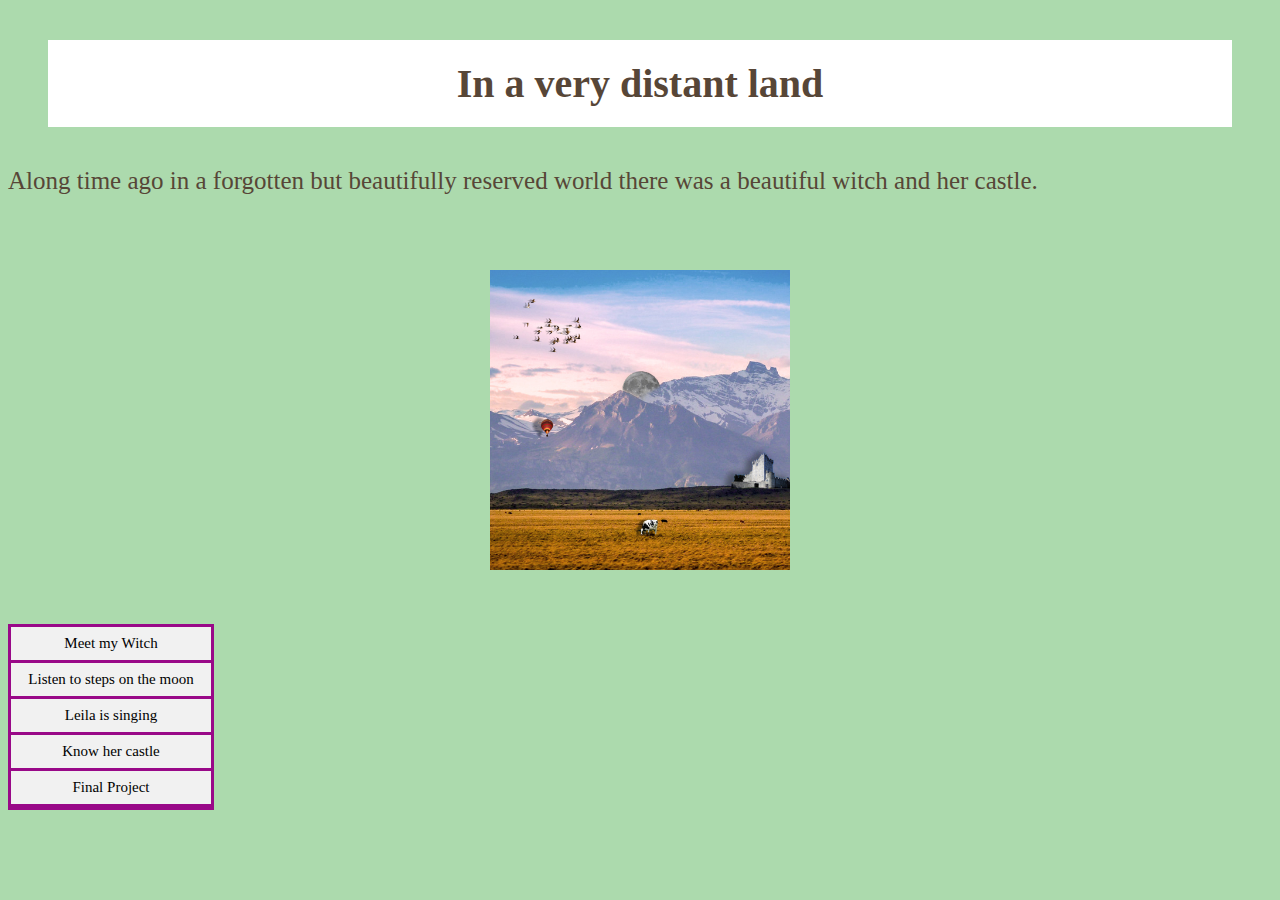
<file: index.html>
<!DOCTYPE html>
<html>
<head>
	<meta charset="utf-8">
	<meta name="viewport" content="width=device-width, initial-scale=1">
	<title>My first Web Site</title>
	<link rel="stylesheet" type="text/css" href="style.css">
</head>
<body>
	<h1>In a very distant land</h1>
	<p>Along time ago in a forgotten but beautifully reserved world there was a beautiful witch and her castle. </p>

<div style="text-align: center;">
	<img src="images/world.jpg" alt="dog running loose" width="300 px">
</div>

<ul>
	<li><a href="background.html">Meet my Witch</a></li>
	<li><a href="song.html">Listen to steps on the moon</a></li>
	<li><a href="witchmoves.html">Leila is singing</a></li>
	<li><a href="programming.html">Know her castle</a></li>
	<li><a href="final.html">Final Project</a></li>
</ul>
	
</body>
</html>
</file>
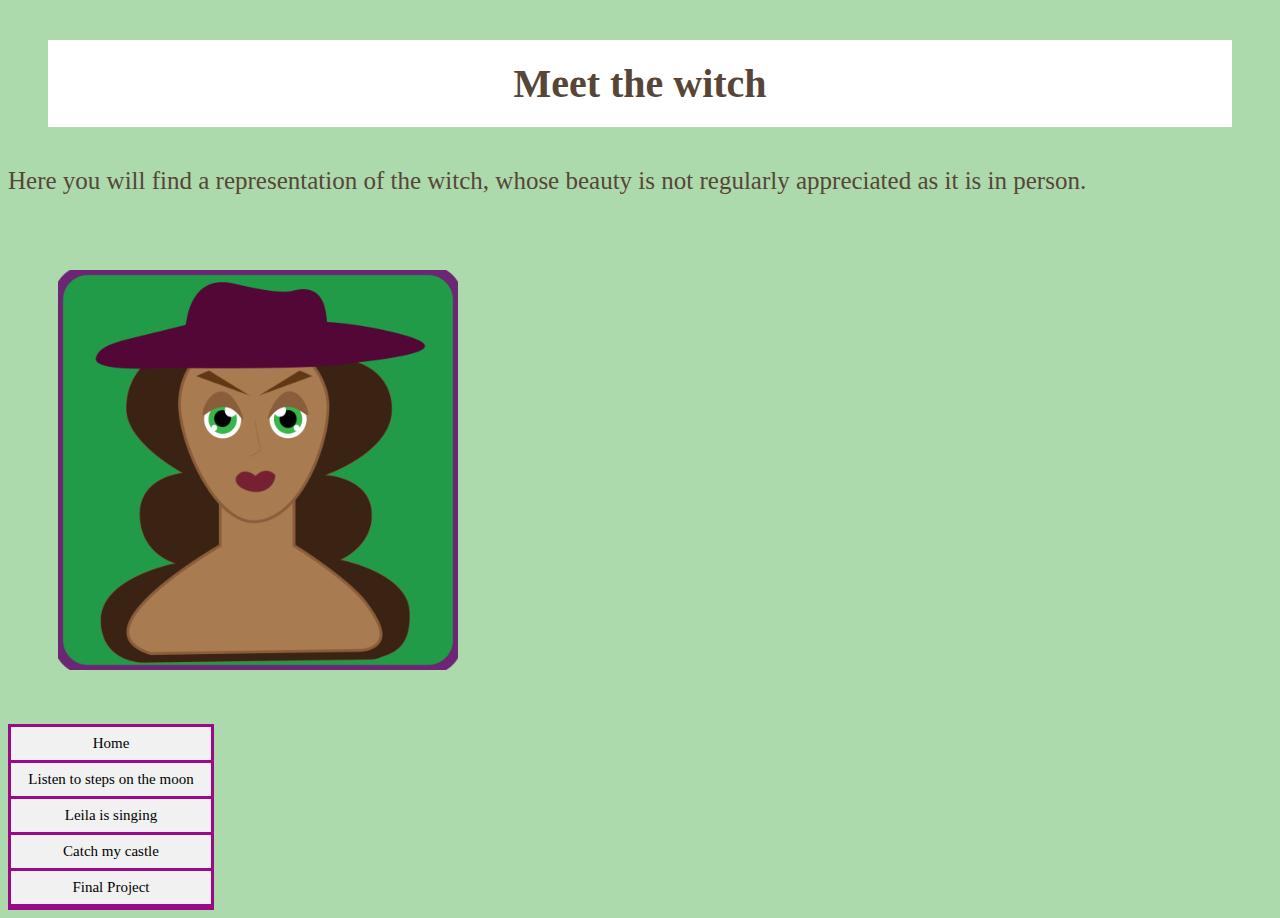
<file: background.html>
<!DOCTYPE html>
<html>
<head>
	<meta charset="utf-8">
	<meta name="viewport" content="width=device-width, initial-scale=1">
	<title>A different Era</title>
	<link rel="stylesheet" type="text/css" href="style.css">
</head>
<body>
	<h1>Meet the witch</h1>
	<p>Here you will find a representation of the witch, whose beauty is not regularly appreciated as it is in person.</p>
	<img src="images/character.png" alt="Leila the Witch" width="400px">

<ul>
	<li><a href="index.html">Home</a></li>
	<li><a href="song.html">Listen to steps on the moon</a></li>
	<li><a href="witchmoves.html">Leila is singing</a></li>
	<li><a href="programming.html">Catch my castle</a></li>
	<li><a href="final.html">Final Project</a></li>

</ul>	

</body>
</html>
</file>
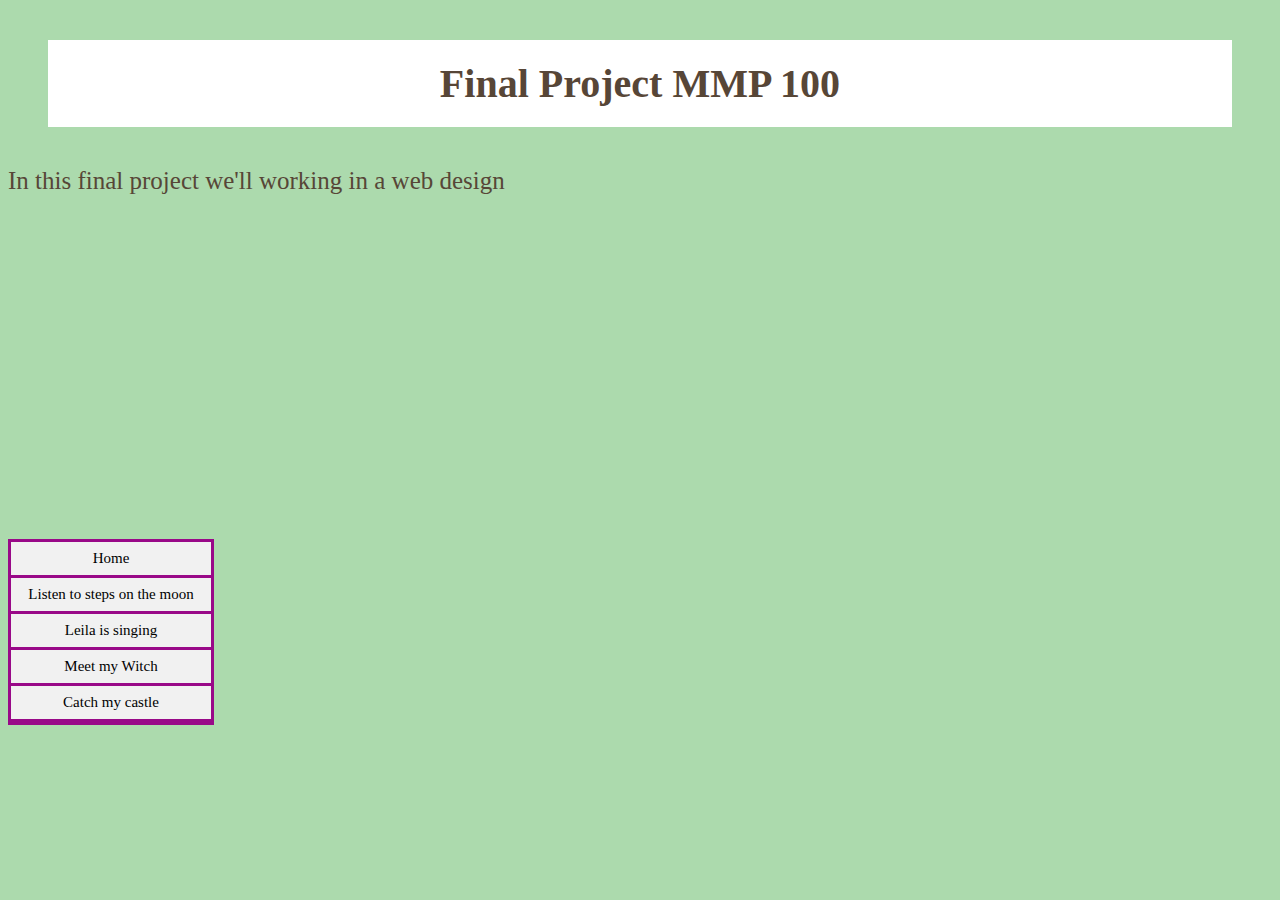
<file: final.html>
<!DOCTYPE html>
<html>
<head>
	<meta charset="utf-8">
	<meta name="viewport" content="width=device-width, initial-scale=1">
	<title>Final Project</title>
	<link rel="stylesheet" type="text/css" href="style.css">
</head>
<body>
	<h1>Final Project MMP 100</h1>
	<p>In this final project we'll working in a web design</p>
	<iframe width="560" height="315" src="https://www.youtube.com/embed/Z04MfsZKbRo?si=mDW6hz0h8mUINO4M" title="YouTube video player" frameborder="0" allow="accelerometer; autoplay; clipboard-write; encrypted-media; gyroscope; picture-in-picture; web-share" referrerpolicy="strict-origin-when-cross-origin" allowfullscreen></iframe>
<ul>
	<li><a href="index.html">Home</a></li>
	<li><a href="song.html">Listen to steps on the moon</a></li>
	<li><a href="witchmoves.html">Leila is singing</a></li>
	<li><a href="background.html">Meet my Witch</a></li>
	<li><a href="Programming.html">Catch my castle</a></li>
</ul>
	
</body>
</html>
</file>
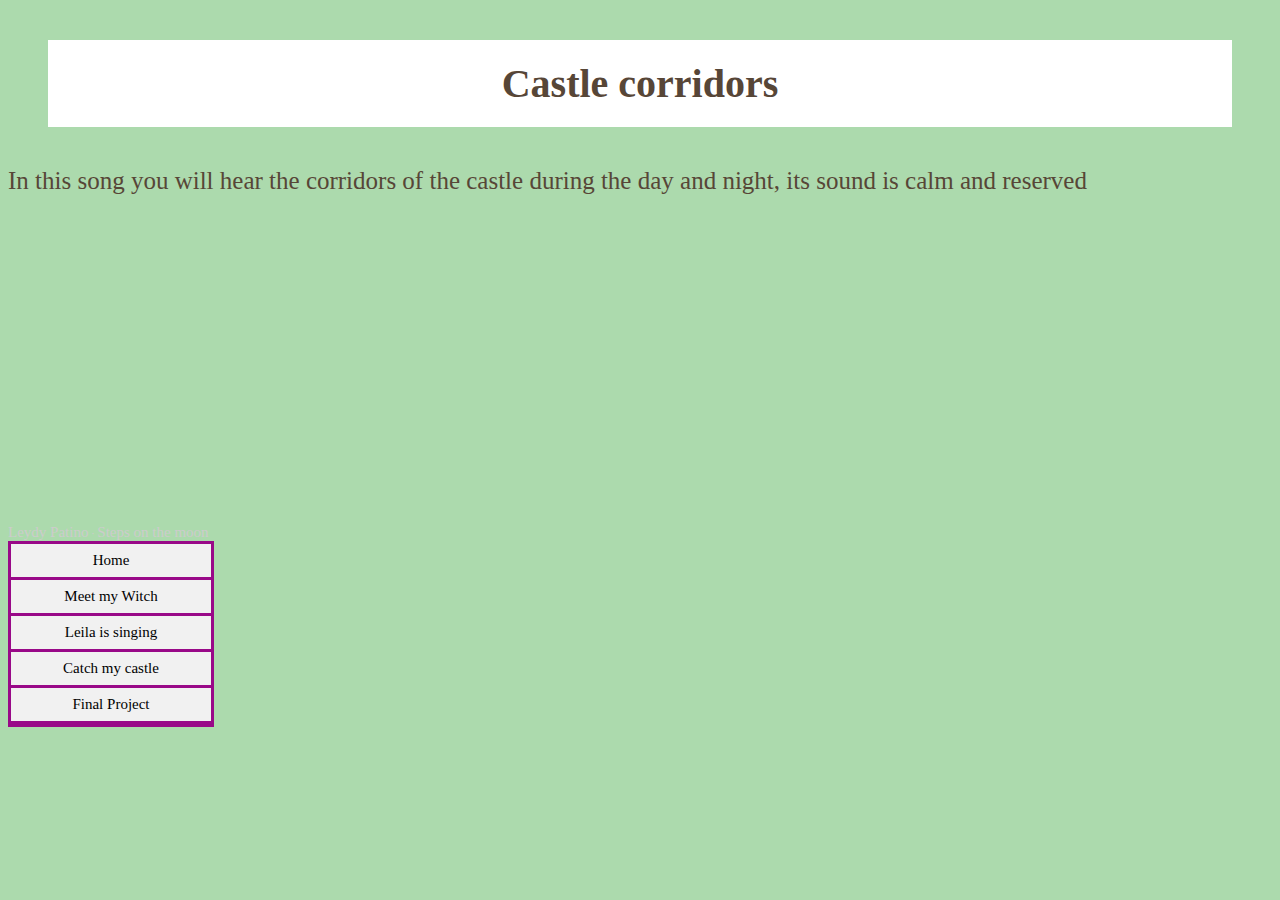
<file: song.html>
<!DOCTYPE html>
<html>
<head>
	<meta charset="utf-8">
	<meta name="viewport" content="width=device-width, initial-scale=1">
	<title>Witch song</title>
	<link rel="stylesheet" type="text/css" href="style.css">
</head>
<body>
	<h1>Castle corridors</h1>
	<p>In this song you will hear the corridors of the castle during the day and night, its sound is calm and reserved</p>
	<iframe width="100%" height="300" scrolling="no" frameborder="no" allow="autoplay" src="https://w.soundcloud.com/player/?url=https%3A//api.soundcloud.com/tracks/1935457382&color=%23ff5500&auto_play=false&hide_related=false&show_comments=true&show_user=true&show_reposts=false&show_teaser=true&visual=true"></iframe><div style="font-size: 10px; color: #cccccc;line-break: anywhere;word-break: normal;overflow: hidden;white-space: nowrap;text-overflow: ellipsis; font-family: Interstate,Lucida Grande,Lucida Sans Unicode,Lucida Sans,Garuda,Verdana,Tahoma,sans-serif;font-weight: 100;"><a href="https://soundcloud.com/leydy-patino-473383491" title="Leydy Patino" target="_blank" style="color: #cccccc; text-decoration: none;">Leydy Patino</a> · <a href="https://soundcloud.com/leydy-patino-473383491/steps-on-the-moon" title="Steps on the moon" target="_blank" style="color: #cccccc; text-decoration: none;">Steps on the moon</a></div>


<ul>
	<li><a href="index.html">Home</a></li>
	<li><a href="background.html">Meet my Witch</a></li>
	<li><a href="witchmoves.html">Leila is singing</a></li>
	<li><a href="programming.html">Catch my castle</a></li>
	<li><a href="final.html">Final Project</a></li>
</ul>
		
</body>
</html>
</file>
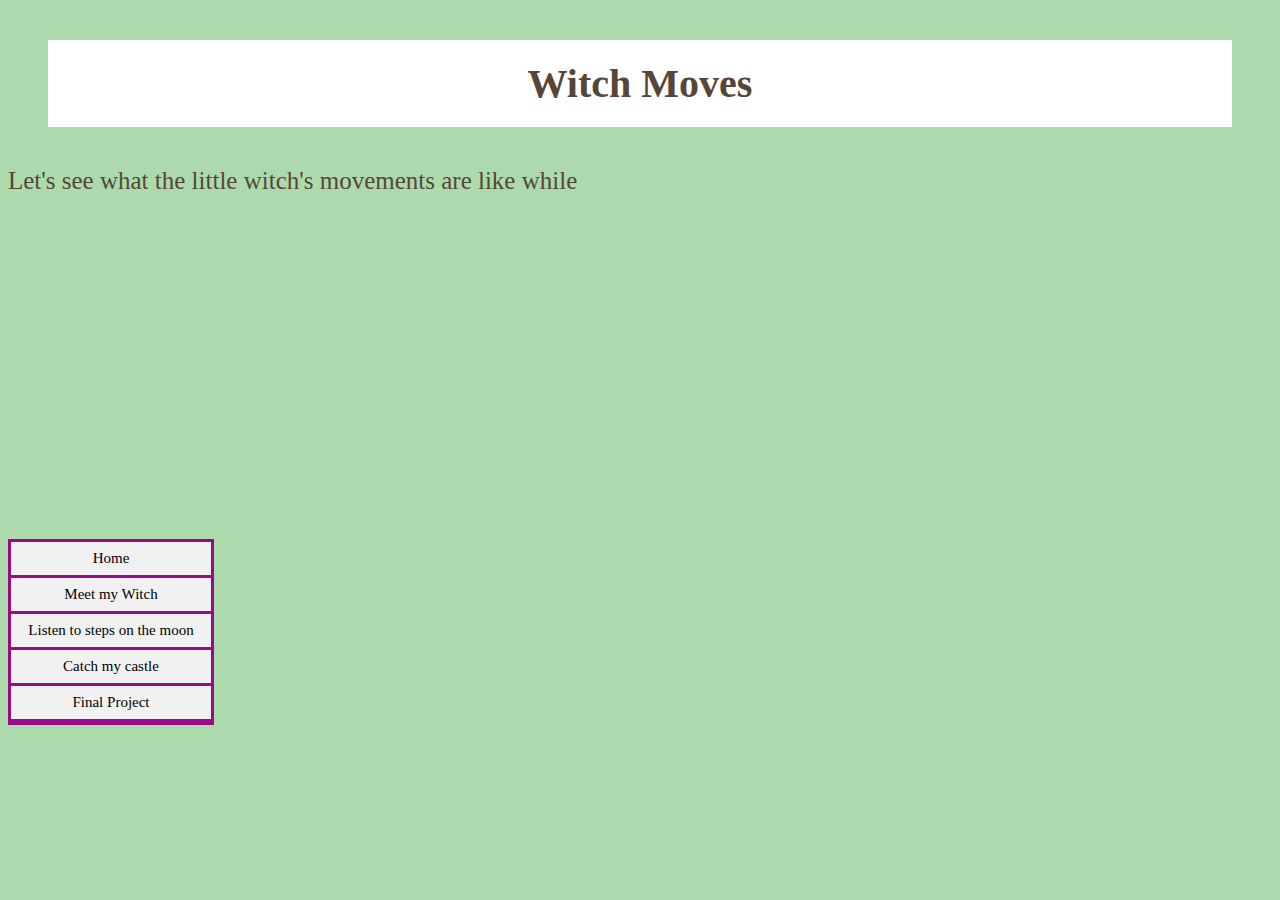
<file: witchmoves.html>
<!DOCTYPE html>
<html>
<head>
	<meta charset="utf-8">
	<meta name="viewport" content="width=device-width, initial-scale=1">
	<title>Song of the witch</title>
	<link rel="stylesheet" type="text/css" href="style.css">
</head>
<body>
	<h1>Witch Moves  </h1>
	<p>Let's see what the little witch's movements are like while</p>
	<iframe width="560" height="315" src="https://www.youtube.com/embed/TO0tim8Kjb0?si=1TReTALF5DR3XLC2" title="YouTube video player" frameborder="0" allow="accelerometer; autoplay; clipboard-write; encrypted-media; gyroscope; picture-in-picture; web-share" referrerpolicy="strict-origin-when-cross-origin" allowfullscreen></iframe>

<ul>
	<li><a href="index.html">Home</a></li>
	<li><a href="background.html">Meet my Witch</a></li>
	<li><a href="song.html">Listen to steps on the moon</a></li>
	<li><a href="programming.html">Catch my castle</a></li>
	<li><a href="final.html">Final Project</a></li>

</ul>	
	
</body>
</html>
</file>
<file: style.css>
body {background-color:  #acdaad;} /*color de fondo*/
h1 {
	color: #574637 ;
	font-family: Snell Roundhand;
	font-size: 40px;
	text-align: center;
	background-color: white;
	margin: 40px;
	padding: 20px;
}

p{
	color: #574637  ;
	font-family: Bookman;
	font-size: 25px;
}

a{
	text-decoration: none;
	color: #574637;
	font-family: Bookman;
	font-size: 15px;
}

/*a:hover{color: #5043ea;}*/

li a:hover {
  background-color: #644453;
  color: white;
}

ul{list-style-type: none;
	margin: 0;
  padding: 0;
  background-color: #f1f1f1;
  width: 200px;
  border: 3px solid #990988;

}

li a {
  display: block;
  color: #000;
  padding: 8px 16px;
  text-decoration: none;
  text-align: center;
  border-bottom: 3px solid #990988;

}

li:last-child {
  border-bottom: none;
}

/*li{
	display:inline;
	padding: 10px;
	border-color: #990988;
	border-style: solid;
	border-width: 5px;
	background-color: white;
	float: left;
	text-align: center;
	position: sticky;
}
*/

img{
  padding: 50px; /*centrar imagen*/
}
</file>
